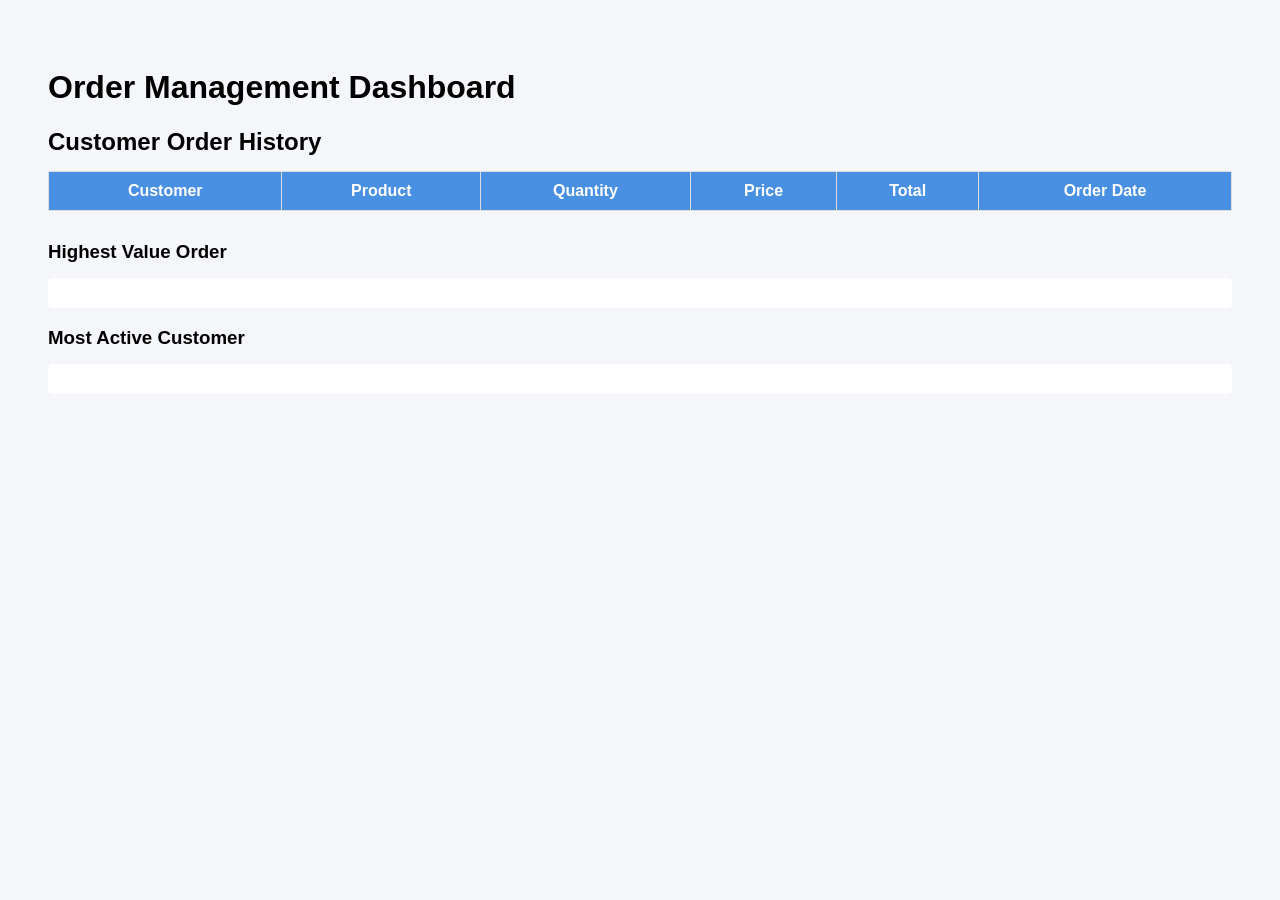
<file: task 1 to 7/task4/index.html>
<!DOCTYPE html>
<html>
<head>
    <title>Order Management Dashboard</title>
    <link rel="stylesheet" href="style.css">
</head>
<body>

<div class="container">

    <h1>Order Management Dashboard</h1>

    <section class="card">
        <h2>Customer Order History</h2>
        <table id="ordersTable">
            <thead>
                <tr>
                    <th>Customer</th>
                    <th>Product</th>
                    <th>Quantity</th>
                    <th>Price</th>
                    <th>Total</th>
                    <th>Order Date</th>
                </tr>
            </thead>
            <tbody></tbody>
        </table>
    </section>

    <section class="info-section">
        <div class="info-card">
            <h3>Highest Value Order</h3>
            <div id="highest"></div>
        </div>

        <div class="info-card">
            <h3>Most Active Customer</h3>
            <div id="active"></div>
        </div>
    </section>

</div>

<script src="script.js"></script>
</body>
</html>
</file>
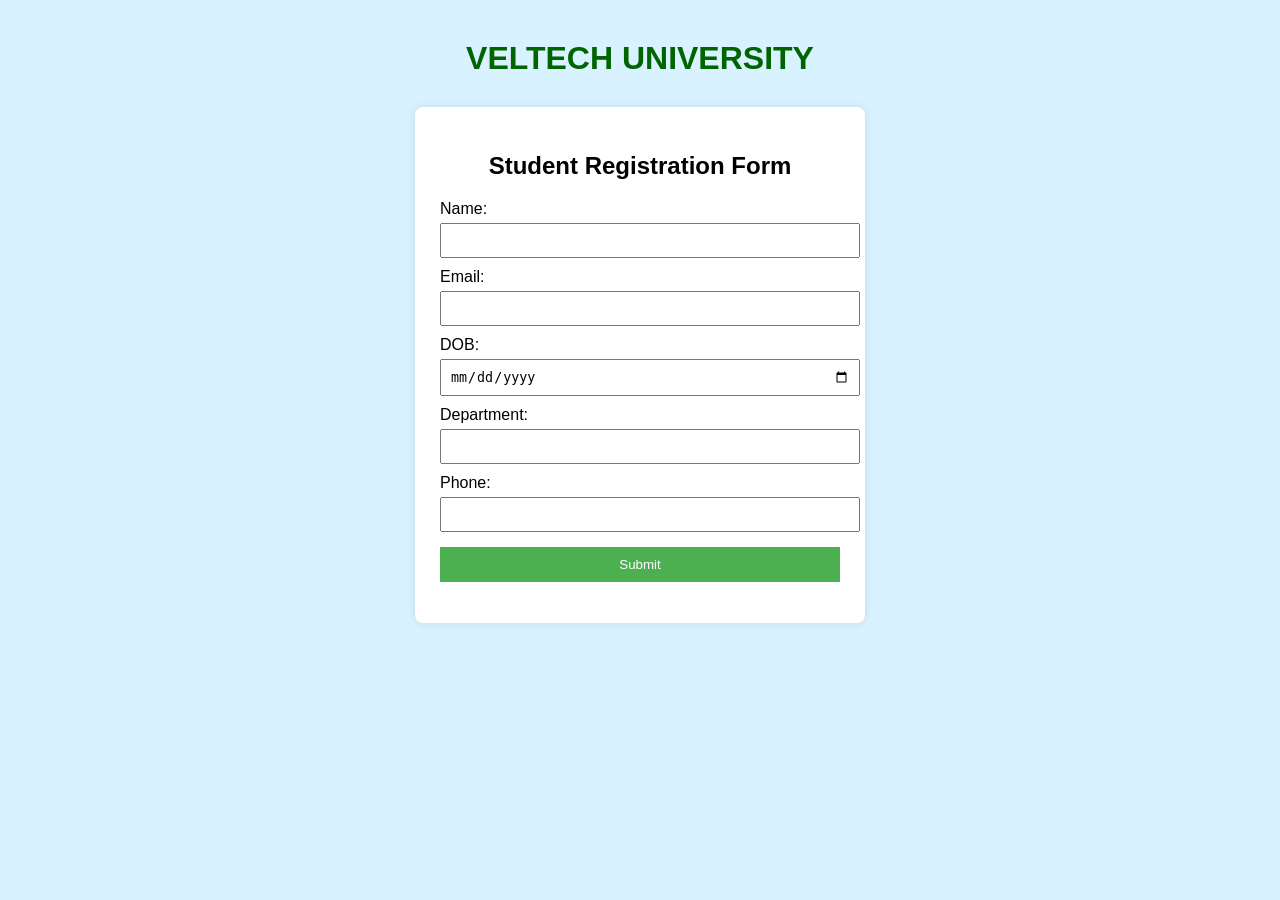
<file: task 1 to 7/task1/student.html>
<!DOCTYPE html>
<html>
<head>
    <title>Veltech University - Student Registration</title>
    <link rel="stylesheet" href="form.css">
</head>
<body>

<h1 class="university">VELTECH UNIVERSITY</h1>

<div class="container">
    <h2>Student Registration Form</h2>

    <form id="studentForm">

        <label>Name:</label>
        <input type="text" name="name" required>

        <label>Email:</label>
        <input type="email" name="email" required>

        <label>DOB:</label>
        <input type="date" name="dob" required>

        <label>Department:</label>
        <input type="text" name="department" required>

        <label>Phone:</label>
        <input type="text" name="phone" required>

        <button type="submit">Submit</button>

        <p id="message"></p>

    </form>
</div>

<script src="script2.js"></script>
</body>
</html>
</file>
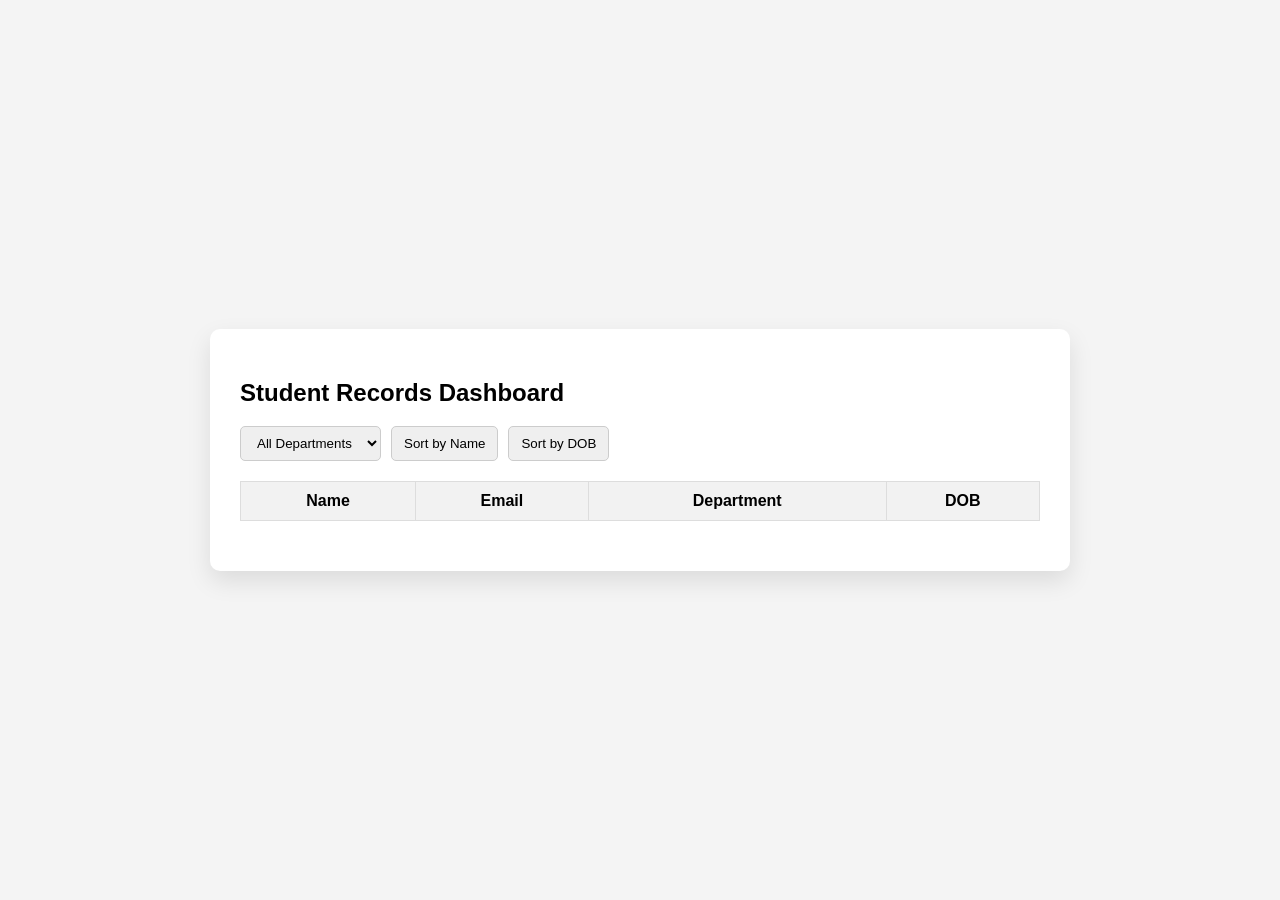
<file: task 1 to 7/task2/dashboard.html>
<!DOCTYPE html>
<html>
<head>
    <title>Student Dashboard</title>
    <link rel="stylesheet" href="dashboard.css">
</head>
<body>

    <div class="container">
        <h2>Student Records Dashboard</h2>

        <div class="controls">
            <select id="deptFilter">
                <option value="all">All Departments</option>
                <option value="CSE">CSE</option>
                <option value="ECE">ECE</option>
                <option value="ECE">CIVIL</option>
                <option value="MECH">MECH</option>
            </select>

            <button onclick="sortByName()">Sort by Name</button>
            <button onclick="sortByDate()">Sort by DOB</button>
        </div>

        <table id="studentTable">
            <thead>
                <tr>
                    <th>Name</th>
                    <th>Email</th>
                    <th>Department</th>
                    <th>DOB</th>
                </tr>
            </thead>
            <tbody></tbody>
        </table>

        <div id="countSection"></div>
    </div>

<script src="dashboard.js"></script>
</body>
</html>
</file>
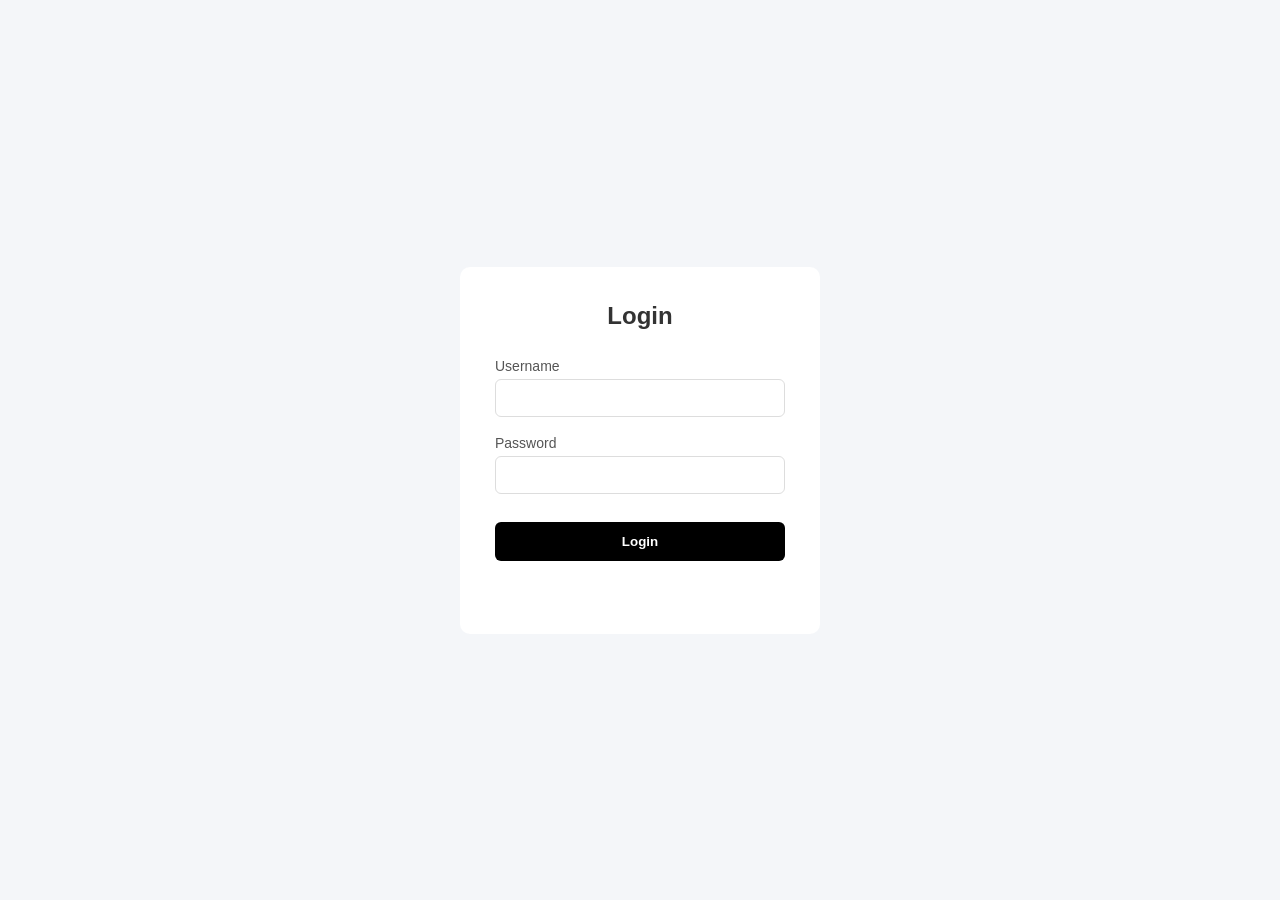
<file: task 1 to 7/task3/login.html>
<!DOCTYPE html>
<html>
<head>
    <title>Login</title>
    <link rel="stylesheet" href="login.css">
</head>
<body>

<form id="loginForm">
    <h2>Login</h2>

    <label>
        Username
        <input type="text" id="username">
    </label>

    <label>
        Password
        <input type="password" id="password">
    </label>

    <button type="submit">Login</button>

    <div id="msg"></div>
</form>

<script src="login.js"></script>
</body>
</html>
</file>
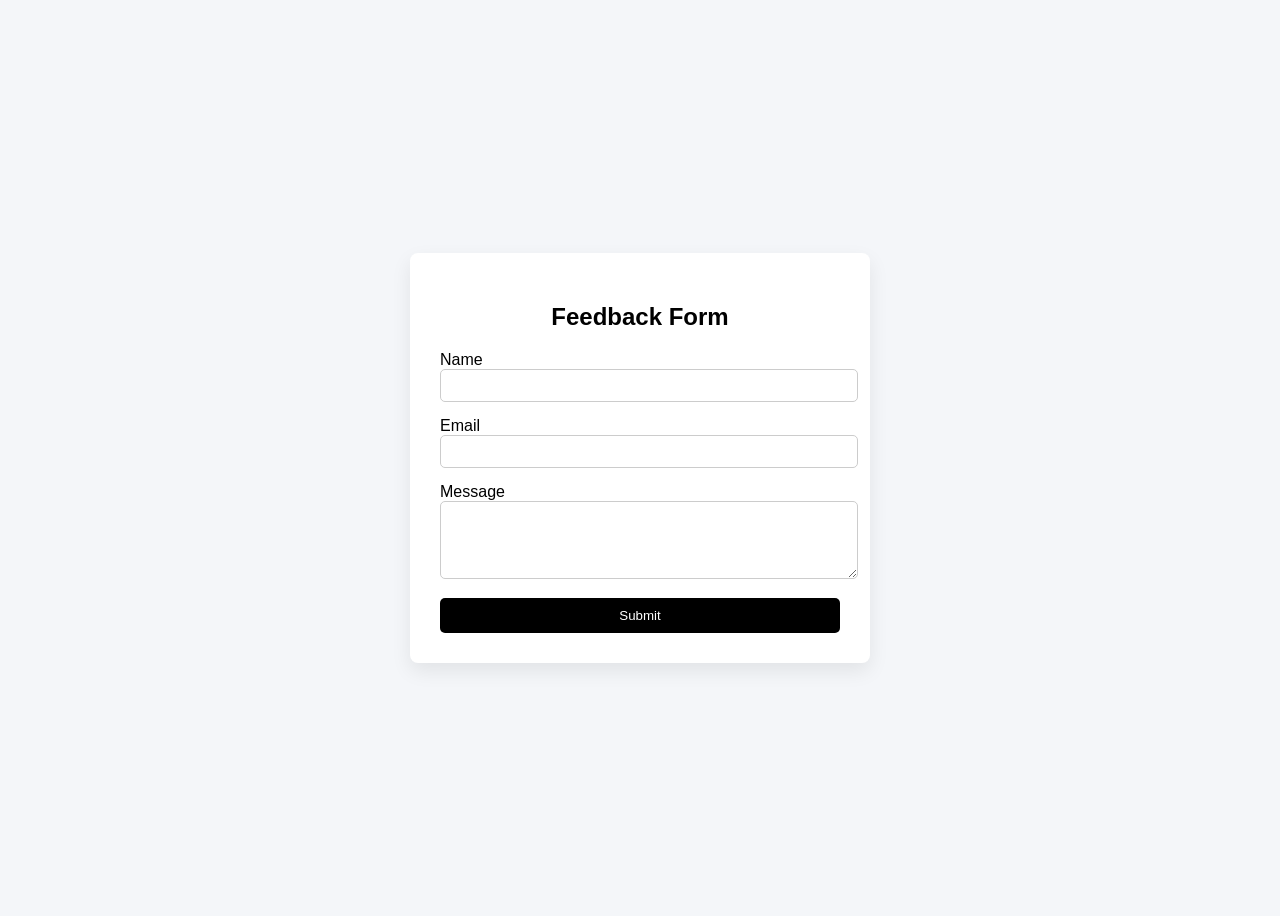
<file: task 1 to 7/task7/form.html>
<!DOCTYPE html>
<html>
<head>
    <title>Interactive Feedback Form</title>
    <link rel="stylesheet" href="style.css">
</head>
<body>

<div class="container">
    <h2>Feedback Form</h2>

    <form id="feedbackForm">

        <div class="form-group">
            <label>Name</label>
            <input type="text" id="name">
            <small class="error" id="nameError"></small>
        </div>

        <div class="form-group">
            <label>Email</label>
            <input type="text" id="email">
            <small class="error" id="emailError"></small>
        </div>

        <div class="form-group">
            <label>Message</label>
            <textarea id="message" rows="4"></textarea>
            <small class="error" id="messageError"></small>
        </div>

        <button type="button" id="submitBtn">Submit</button>

    </form>
</div>

<script src="script.js"></script>
</body>
</html>
</file>
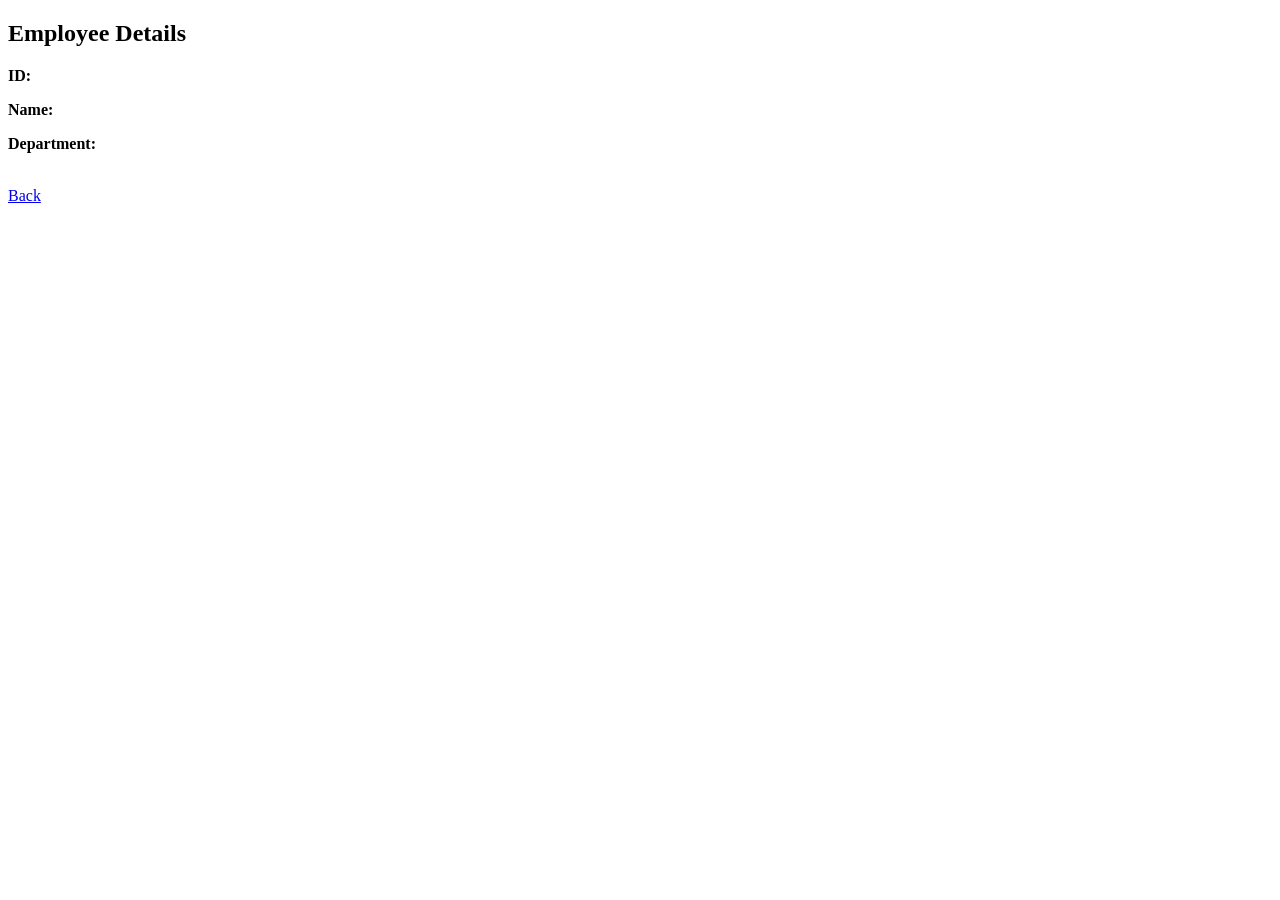
<file: task9/target/classes/templates/result.html>
<!DOCTYPE html>
<html xmlns:th="http://www.thymeleaf.org">
<head>
<title>Employee Result</title>
</head>
<body>

<h2>Employee Details</h2>

<div th:if="${emp!=null}">
<p><b>ID:</b> <span th:text="${emp.id}"></span></p>
<p><b>Name:</b> <span th:text="${emp.name}"></span></p>
<p><b>Department:</b> <span th:text="${emp.department}"></span></p>
</div>

<div th:if="${error!=null}">
<p style="color:red" th:text="${error}"></p>
</div>

<br>
<a href="/">Back</a>

</body>
</html>
</file>
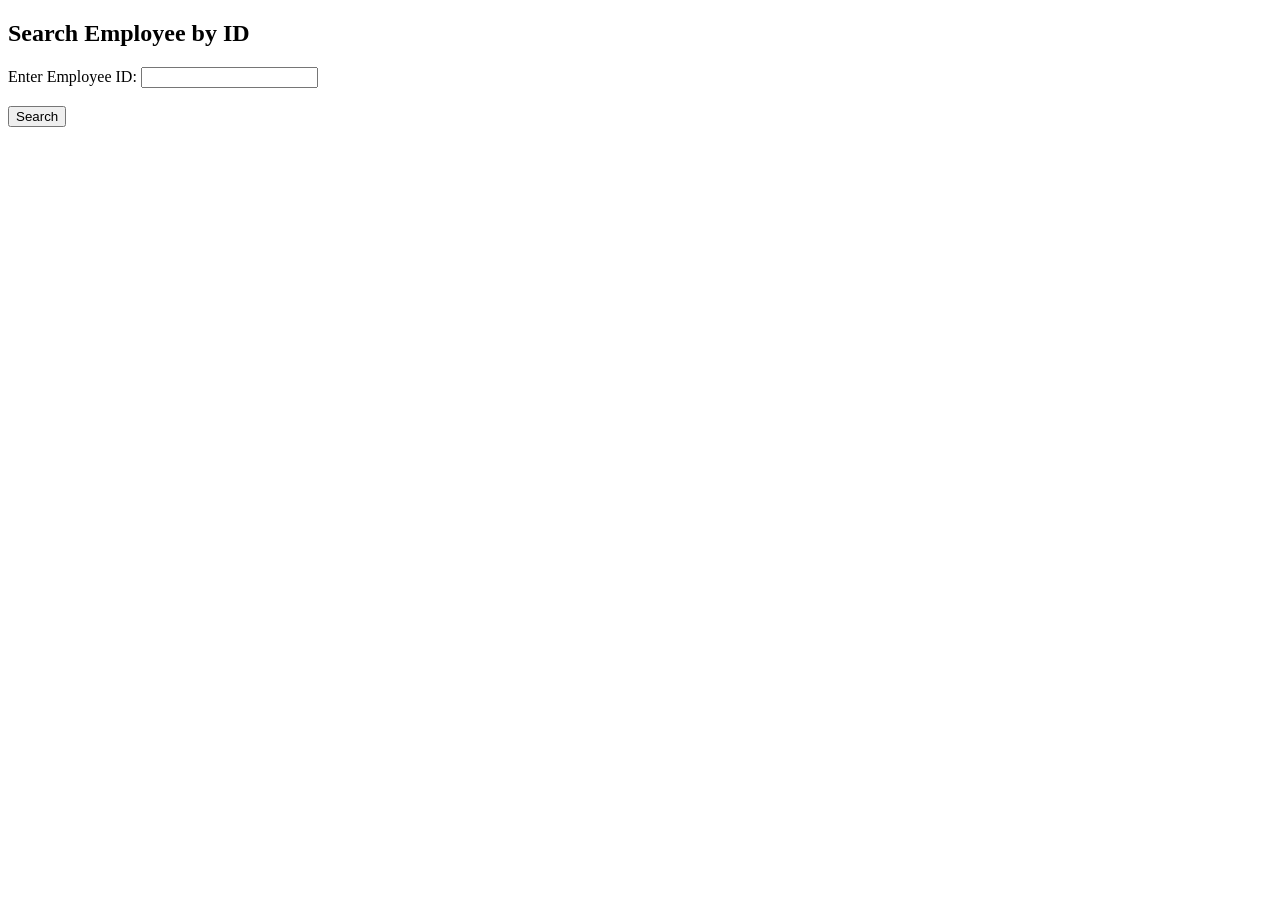
<file: task9/target/classes/templates/search.html>
<!DOCTYPE html>
<html xmlns:th="http://www.thymeleaf.org">
<head>
<title>Search Employee</title>
</head>
<body>

<h2>Search Employee by ID</h2>

<form action="/search" method="post">
Enter Employee ID:
<input type="number" name="id" required>
<br><br>
<button type="submit">Search</button>
</form>

</body>
</html>
</file>
<file: task 1 to 7/task4/style.css>
body {
    font-family: Arial;
    background: #f4f6f9;
    padding: 40px;
}

h2, h3 {
    margin-bottom: 15px;
}

table {
    width: 100%;
    border-collapse: collapse;
    background: white;
    margin-bottom: 30px;
}

th, td {
    padding: 10px;
    border: 1px solid #ddd;
    text-align: center;
}

th {
    background: #4a90e2;
    color: white;
}

tr:nth-child(even) {
    background: #f2f2f2;
}

#highest, #active {
    background: white;
    padding: 15px;
    border-radius: 5px;
}
</file>
<file: task 1 to 7/task1/form.css>
body {
    font-family: Arial, sans-serif;
    background-color: #d9f2ff;
}

.university {
    text-align: center;
    color: darkgreen;
    margin-top: 40px;
}

.container {
    width: 400px;
    margin: 30px auto;
    background: white;
    padding: 25px;
    border-radius: 8px;
    box-shadow: 0 0 10px rgba(0,0,0,0.1);
}

h2 {
    text-align: center;
}

label {
    display: block;
    margin-top: 10px;
}

input {
    width: 100%;
    padding: 8px;
    margin-top: 5px;
}

button {
    width: 100%;
    padding: 10px;
    margin-top: 15px;
    background: #4CAF50;
    color: white;
    border: none;
    cursor: pointer;
}

button:hover {
    background: #45a049;
}
</file>
<file: task 1 to 7/task2/dashboard.css>
body {
    margin: 0;
    font-family: Arial, sans-serif;
    background-color: #f4f4f4;
    display: flex;
    justify-content: center;
    align-items: center;
    min-height: 100vh;
}

.container {
    background: white;
    padding: 30px;
    width: 800px;
    border-radius: 10px;
    box-shadow: 0 10px 25px rgba(0,0,0,0.1);
}

.controls {
    margin-bottom: 20px;
    display: flex;
    gap: 10px;
}

button, select {
    padding: 8px 12px;
    border-radius: 5px;
    border: 1px solid #ccc;
    cursor: pointer;
}

button:hover {
    background-color: black;
    color: white;
}

table {
    width: 100%;
    border-collapse: collapse;
}

th, td {
    padding: 10px;
    border: 1px solid #ddd;
    text-align: center;
}

th {
    background-color: #f2f2f2;
}

#countSection {
    margin-top: 20px;
    font-weight: bold;
}
</file>
<file: task 1 to 7/task3/login.css>
* {
    margin: 0;
    padding: 0;
    box-sizing: border-box;
    font-family: 'Segoe UI', Tahoma, Geneva, Verdana, sans-serif;
}

body {
    height: 100vh;
    display: flex;
    justify-content: center;
    align-items: center;
    background-color: #f4f6f9;
}

form {
    width: 360px;
    padding: 35px;
    background: #ffffff;
    border-radius: 10px;
    display: flex;
    flex-direction: column;
    gap: 18px;
}

form h2 {
    text-align: center;
    margin-bottom: 10px;
    color: #333;
    font-weight: 600;
}

label {
    font-size: 14px;
    color: #555;
}

input {
    width: 100%;
    padding: 10px 12px;
    margin-top: 5px;
    border: 1px solid #ddd;
    border-radius: 6px;
    font-size: 14px;
    transition: 0.2s ease;
}

button {
    margin-top: 10px;
    padding: 12px;
    border: none;
    border-radius: 6px;
    background-color: black;
    color: white;
    font-weight: 600;
    cursor: pointer;
    transition: 0.2s ease;
}

button:hover {
    background-color: #357abd;
}

#msg {
    text-align: center;
    font-size: 14px;
    min-height: 20px;
}
</file>
<file: task 1 to 7/task7/style.css>
body {
    font-family: Arial;
    background: #f4f6f9;
    display: flex;
    justify-content: center;
    align-items: center;
    height: 100vh;
}

.container {
    background: white;
    padding: 30px;
    width: 400px;
    border-radius: 8px;
    box-shadow: 0 8px 20px rgba(0,0,0,0.08);
}

h2 {
    text-align: center;
    margin-bottom: 20px;
}

.form-group {
    margin-bottom: 15px;
}

input, textarea {
    width: 100%;
    padding: 8px;
    border: 1px solid #ccc;
    border-radius: 5px;
    transition: 0.2s ease;
}

input:hover, textarea:hover {
    border-color: #4a90e2;
    background-color: #f0f8ff;
}

button {
    width: 100%;
    padding: 10px;
    border: none;
    background: black;
    color: white;
    border-radius: 5px;
    cursor: pointer;
}

button:hover {
    background-color: white;
    color: black;
}

.error {
    color: red;
    font-size: 12px;
}
</file>
